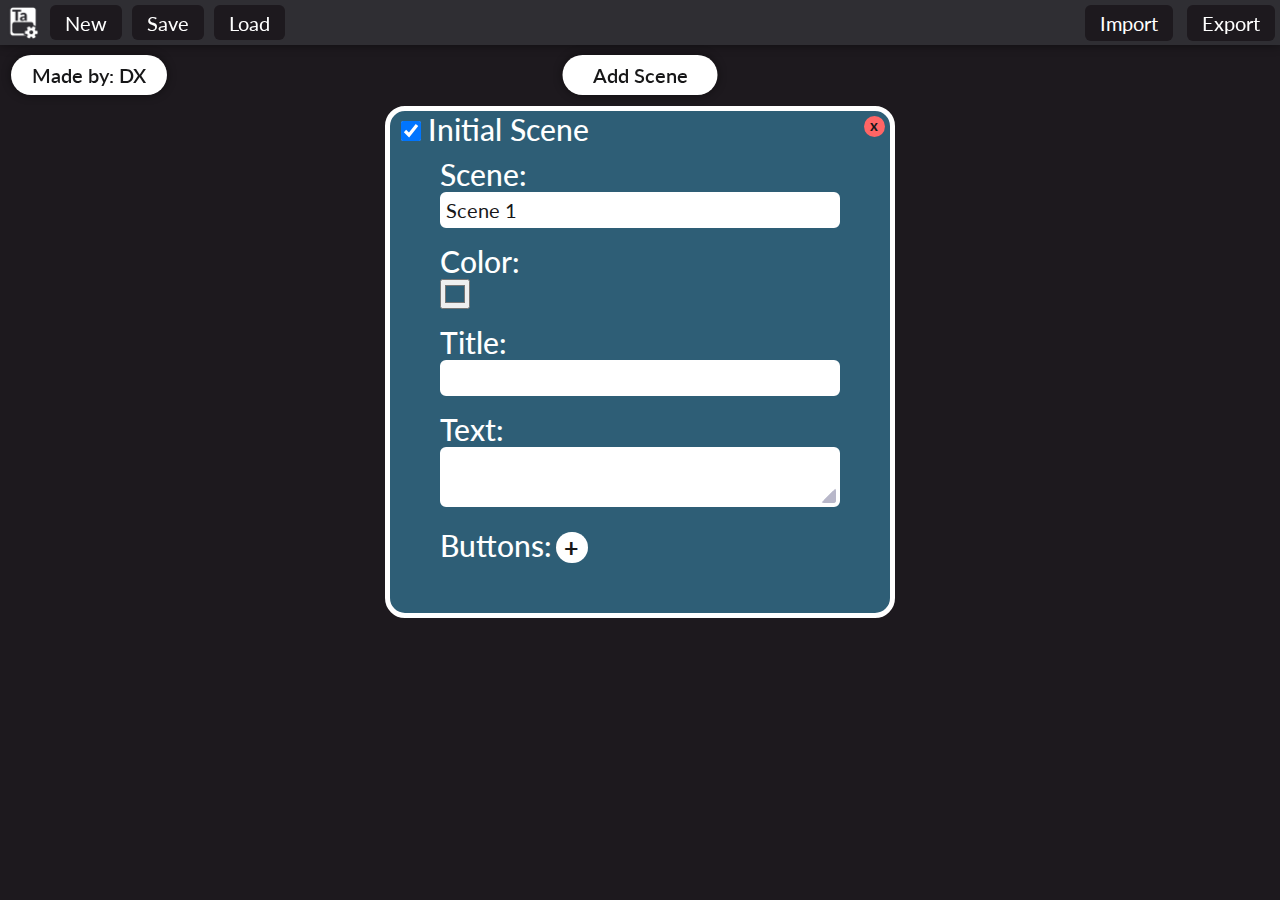
<file: index.html>
<html>

<head>
    <link rel="stylesheet" href="textAdventure.css">
    <title>Text Adventure</title>
    <link rel="icon" href="create/logo.png" type="image/x-icon">
    <meta charset="utf-8" />
	<link href="https://fonts.googleapis.com/css2?family=Lato:ital,wght@0,100;0,300;0,400;0,700;0,900;1,100;1,300;1,400;1,700;1,900&display=swap" rel="stylesheet">
</head>

<body>
    <a id="openInEditor" >Abrir no Editor</a>
    <a id="by" href="https://www.twitch.tv/dx___" target="_blank" >Feito por: DX</a>
    <div id="center">
        <div id="bloco">
            <div id=title>Aqui vai ter um titulo</div>
            <div id="text">Voce e um fazendeiro.
    A epoca de colheita se aproxima, voce nao sabe se a colheita será suficiente para pagar os impostos.
            </div>
            <div id="buttons">
                <a class=button>testando 1</a>
                <a class=button>testando 2</a>
            </div>
        </div>
    </div>
    

    <script language="javascript" src="create/lz-string.js"></script>
    <script src="textAdventure.js"></script>
    
    
</body>

</html>
</file>
<file: textAdventure.css>
body{
    background-color: #302034;
    transition: background-color ease-in-out 1.4s;
}
#by{
    text-decoration: none;
    position: fixed;
    top: 11px;
    left: 11px;
    font-family: Lato;
    font-size: 20px;
    font-weight: 600;
    color: rgb(23, 23, 24);
    background-color: #ffffff;
    padding: 8px 21px 8px 21px;
    margin-right: -4px;
    border-radius: 40px;
    box-shadow: 0px 0px 10px #00000075;
    z-index: 1;
    transition: transform ease-in-out .1s,background-color ease-in-out .1s;
    user-select: none;
    cursor: pointer;
}
#by:hover{
    transform: scale(1.05);
    background-color: #c3c8d4;
}
#openInEditor{
    text-decoration: none;
    position: fixed;
    top: 35px;
    left: 23px;
    font-family: Lato;
    font-size: 14px;
    font-weight: 600;
    color: #fff;
    background-color: rgb(23, 23, 24);
    padding: 20px 21px 8px 21px;
    margin-right: -4px;
    border-radius: 0px 0px 20px 20px;
    box-shadow: 0px 0px 10px #00000075;
    z-index: 1;
    transition: transform ease-in-out .1s,background-color ease-in-out .1s;
    user-select: none;
    cursor: pointer;
}
#openInEditor:hover{
    transform: translateY(8px);
    background-color:  rgb(49 49 57);
}
#title{
    font-family: Lato;
    font-size: 80px;
    font-weight: 700;
    white-space: pre-wrap;
    text-align: center;
    color: white;
    max-width: 800px;
}
#text{
    font-family: Lato;
    font-size: 50px;
    font-weight: 700;
    white-space: pre-wrap;
    text-align: center;
    color: white;
    max-width: 800px;
}
#center{
    display: flex;
    height: 100%;
    width: 100%;
}
#bloco{
    display: flex;
    align-items: center;
    justify-content: center;
    width: inherit;
    flex-direction: column;
    flex-wrap: nowrap;
    opacity: 0;
    transition: opacity ease-in-out .7s;
}
#buttons{
    display: flex;
    flex-wrap: nowrap;
    flex-direction: row;
    min-width: 800px;
    margin: 26px;
    justify-content: space-around;

}
.button{
    text-align: center;
    font-family: Lato;
    font-size: 40px;
    font-weight: 500;
    color: white;
    background-color: #00000000;
    padding: 0px 20px 6px 19px;
    border-radius: 10px;
    border-style: solid;
    border-color: white;
    border-width: 3px;
    transition: background-color ease-in-out .2s, transform ease-in-out .2s;
    max-width: 400px;
    user-select: none;
    cursor: pointer;
    margin: 10px;
}
.button:hover{
    background-color:#0000005d;
    transform: scale(1.05);
}
</file>
